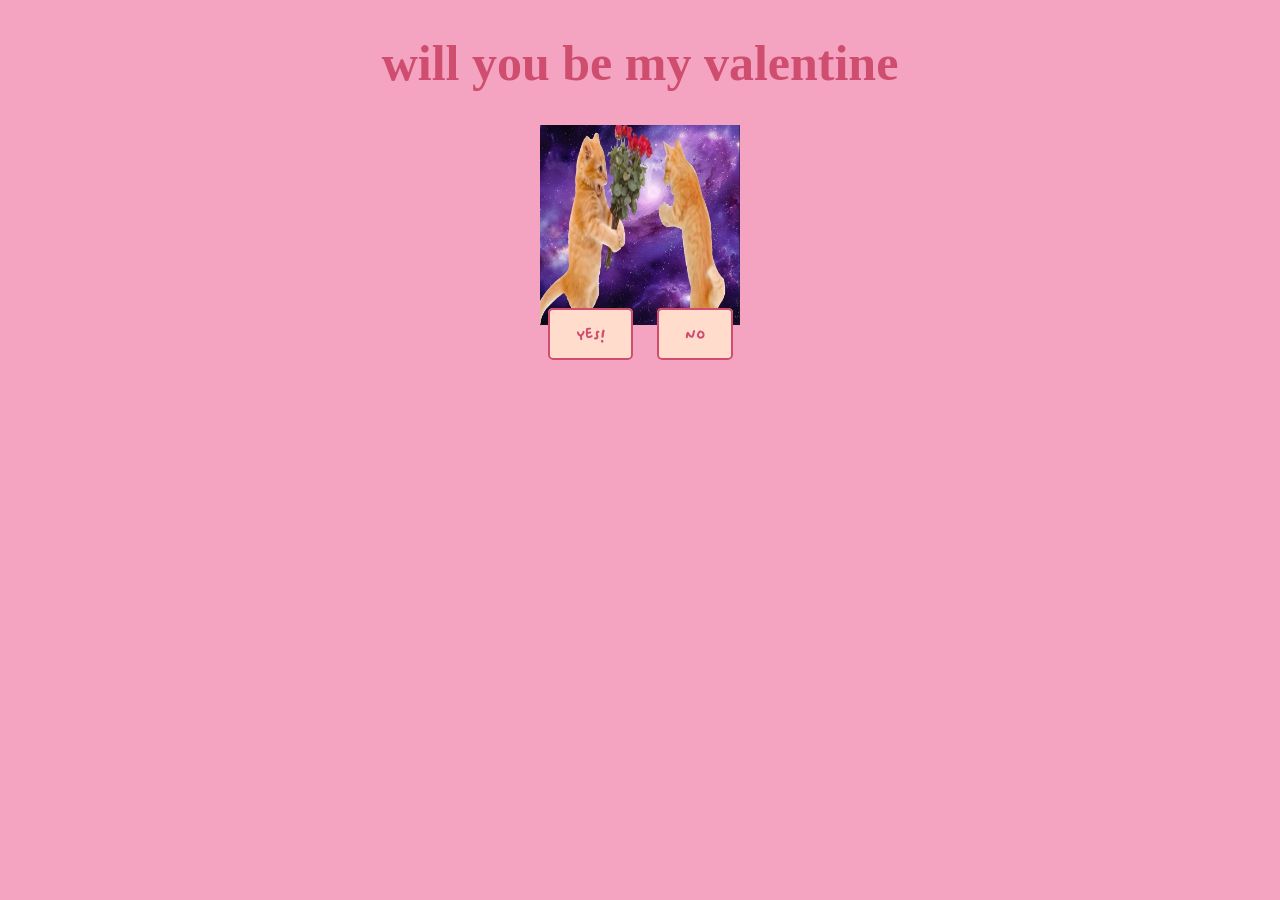
<file: index.html>
<!DOCTYPE html>
<html lang="en">
<head>
    <meta charset="UTF-8">
    <meta name="viewport" content="width=device-width, initial-scale=1.0">
    <title>will you be my valentine?</title>
     <link href="html.css valentine thingy.css" rel="stylesheet" type="text/css">
</head>
<body>
      <h1> will you be my valentine </h1>
      <img src="catsinlove.jpg" class="cats">
       
      
 <div class="answerbuttons">
       <a href="yesbutton.html" class="links">yes!</a>
       <a href="nobutton.html" class="links">no</a>
</div>
       
    




</body>
</html>
</file>
<file: html.css valentine thingy.css>
html{
       height: 100%;
       width: 100%;
}

@font-face {
  font-family: 'oliver';
  src: url('Oliver-Regular.ttf') format(truetype);
}

h1{
    color: #cf4d6f;
    font-family: 'Times New Roman', Times, serif;
    font-size: 50px;
    text-align: center;
}

   body{
     background-color:  #f4a4c0;
     font-family: 'oliver';
    }

 .cats{
   max-width: 200px;
   height: auto;
   display: block;
   margin-left: auto;
   margin-right: auto;
 } 
 .answerbuttons{
    text-align: center; 
    word-spacing: 20px;
 }

   .links{
      text-decoration: none;
      color: #cf4d6f;
      padding: 15px 26px;
      border: 2px solid #cf4d6f;
      border-radius: 5px;
      background-color: #ffdccc;
 }

 a:hover{ 
    color: red;
    border: 2px solid red;


 }
</file>
